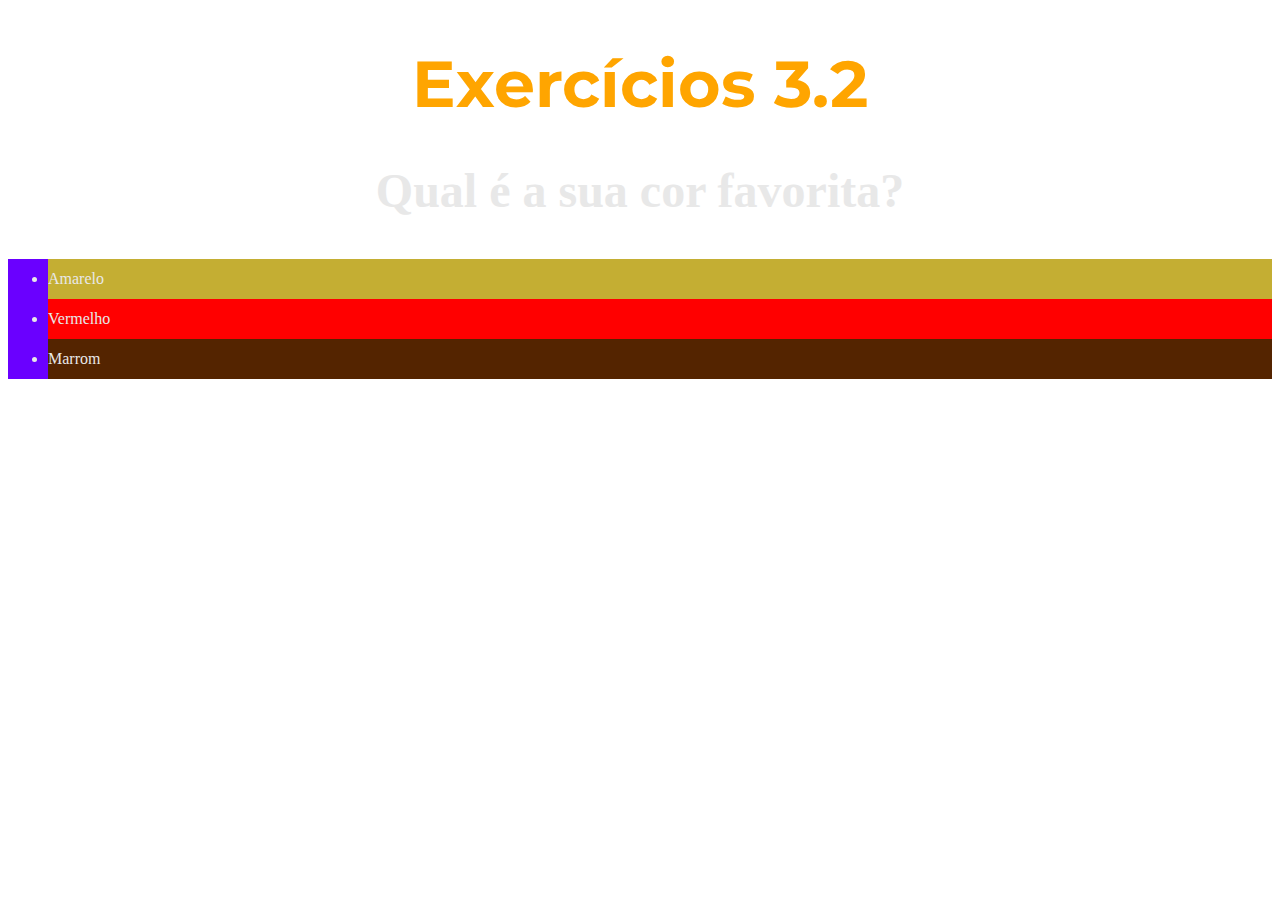
<file: index.html>
<!DOCTYPE html>
<html lang="pt-br">
  <head>
    <meta charset="UTF-8">
    <link rel="preconnect" href="https://fonts.gstatic.com">
    <link href="https://fonts.googleapis.com/css2?family=Montserrat:ital,wght@0,100;0,200;0,300;0,400;0,500;0,600;0,700;0,800;0,900;1,100;1,200;1,300;1,400;1,500;1,600;1,700;1,800;1,900&display=swap" rel="stylesheet">
    <title>CSS Basico</title>
    <link rel="stylesheet" type= "text/CSS" href="style.css">
  </head>
  <body>
    <h1>Exercícios 3.2</h1>
    <p class="p-ul">Qual é a sua cor favorita?</p>
    <ul class="p-ul">
      <li id="amarelo">Amarelo</li>
      <li id="vermelho">Vermelho</li>
      <li id="marrom">Marrom</li>
    </ul>

    <!-- Exercícios
     1 - Modifique o tamanho do h1 para 65 pixels
     2 - Modifique a cor do texto do h1 para laranja
     3 - Modifique a cor de fundo da lista não ordenada
     4 - Crie uma classe para modificar a cor de fundo da tag p e da ul ao mesmo tempo
    -->
    <!-- Exercícios
     1 - Modifique o família do h1 para sans-serif
     2 - Deixe o parágrafo com o font-weight 600
     3 - Modifique o font-size do body para 16px
     4 - Coloque o tamanho do parágrafo com o tamanho de 3 vezes o padrão do body
     5 - Explore as propriedades font-style, line-height, text-align e text-decoration
     6 - Troque a cor de fundo de cada item da lista para a cor correspondente ao texto
    -->
    <!-- Exercícios
      Coloque todo o CSS criado até agora nos exercícios anteriores em um arquivo externo.
    -->
  </body>
</html>
</file>
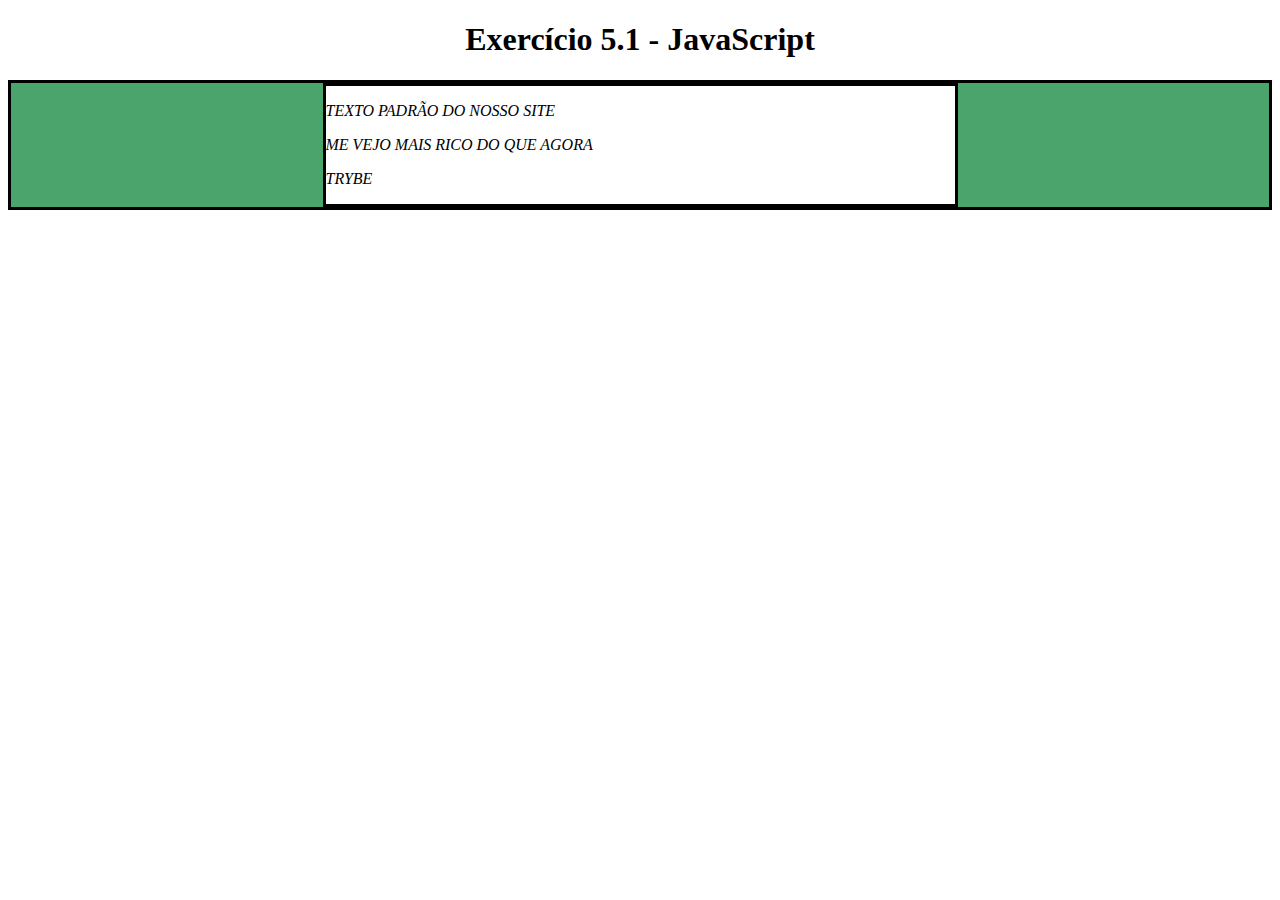
<file: trybe-exercises/exercises/exercises/javascrip-dom-eventos-e-web-storage_1/index.html>
<!DOCTYPE html>
<html>
  <head>
    <meta charset="UTF-8" />
    <meta name="viewport" content="width=device-width" />
    <title>Exercício 5.1</title>

    <style>
      div {
        border-color: black;
        border-style: solid;
      }
      .title {
        text-align: center;
      }

      .main-content {
        background-color: yellow;
      }

      .main-content .center-content {
        background-color: red;
        width: 50%;
        margin: 0 auto;
      }

      .main-content .center-content p {
        font-style: italic;
      }
    </style>
  </head>
  <body>
    <h1 class="title">Exercício 5.1 - JavaEscripito </h1>
    <div class="main-content">
      <div class="center-content">
        <p>Texto padrão do nosso site</p>
        <p>-----</p>
        <p>Trybe</p>
      </div>
    </div>
    <script>
        /*
        Aqui você vai modificar os elementos já existentes utilizando apenas as funções:
        - document.getElementById()
        - document.getElementsByClassName()
        - document.getElementsByTagName()
        1. Crie uma função que mude o texto na tag <p> para uma descrição de como você se vê daqui a 2 anos. (Não gaste tempo pensando no texto e sim realizando o exercício)
        2. Crie uma função que mude a cor do quadrado amarelo para o verde da Trybe (rgb(76,164,109)).
        3. Crie uma função que mude a cor do quadrado vermelho para branco.
        4. Crie uma função que corrija o texto da tag <h1>.
        5. Crie uma função que modifique todo o texto da tag <p> para maiúsculo.
        6. Crie uma função que exiba o conteúdo de todas as tags <p> no console.
        */
        
        //1
        document.getElementsByTagName('p')[1].innerHTML = 'me vejo mais rico do que agora'
        //2
        document.getElementsByClassName('main-content')[0].style.backgroundColor = 'rgb(76,164,109)' 
        //3
        document.getElementsByClassName('center-content')[0].style.backgroundColor = 'white'  
        //4
        document.getElementsByTagName('h1')[0].innerHTML = 'Exercício 5.1 - JavaScript'
        //5
        document.getElementsByTagName('div')[0].style.textTransform = "uppercase";
        //6
        let exibirParagrafo = document.getElementsByTagName('p');
        for (let index = 0; index < exibirParagrafo.length; index += 1){
            console.log(exibirParagrafo[index].innerHTML);
        }
    </script>
  </body>
</html>
</file>
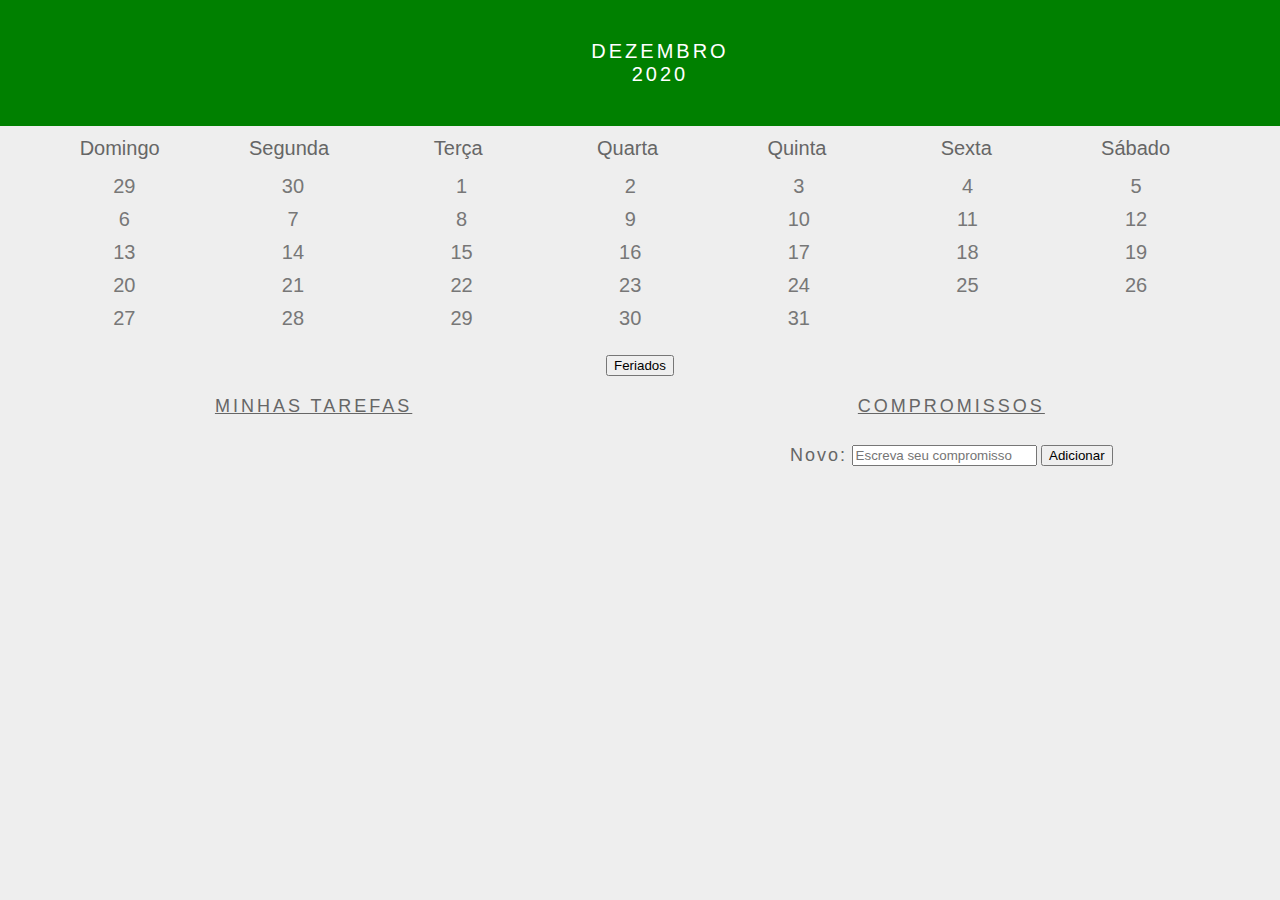
<file: trybe-exercises/exercises/exercises/javascript-dom-eventos-e-web-storage_3/index.html>
<!DOCTYPE html>
<html>
  <head>
    <link rel="stylesheet" href="style.css">
    <meta charset="UTF-8" />
    <meta name="viewport" content="width=device-width" />
    <title>Calendar</title>
  </head>
  <body>
    <header class="month-container">
      <ul>
        <li id="month">Dezembro</li>
        <li id="year">2020</li>
      </ul>
    </header>
    <div class="week-days-container">
      <ul class="week-days">
      </ul>
    </div>
    <div class="days-container">
      <ul id="days">
      </ul>
    </div>
    <div class="buttons-container">
    </div>
    <section class="tasks-container">
      <div class="my-tasks">
        <h3>MINHAS TAREFAS</h3>
      </div>
      <div class="input-container">
        <h3>COMPROMISSOS</h3>
        <label for="task-input">Novo:</label>
        <input type="text"
          id="task-input"
          placeholder="Escreva seu compromisso"
        >
        <button id="btn-add">Adicionar</button>
      </div>
      <div class="task-list-container">
        <ul class="task-list">
        </ul>
      </div>
    </section>
    <script src="script.js"></script>
  </body>
</html>
</file>
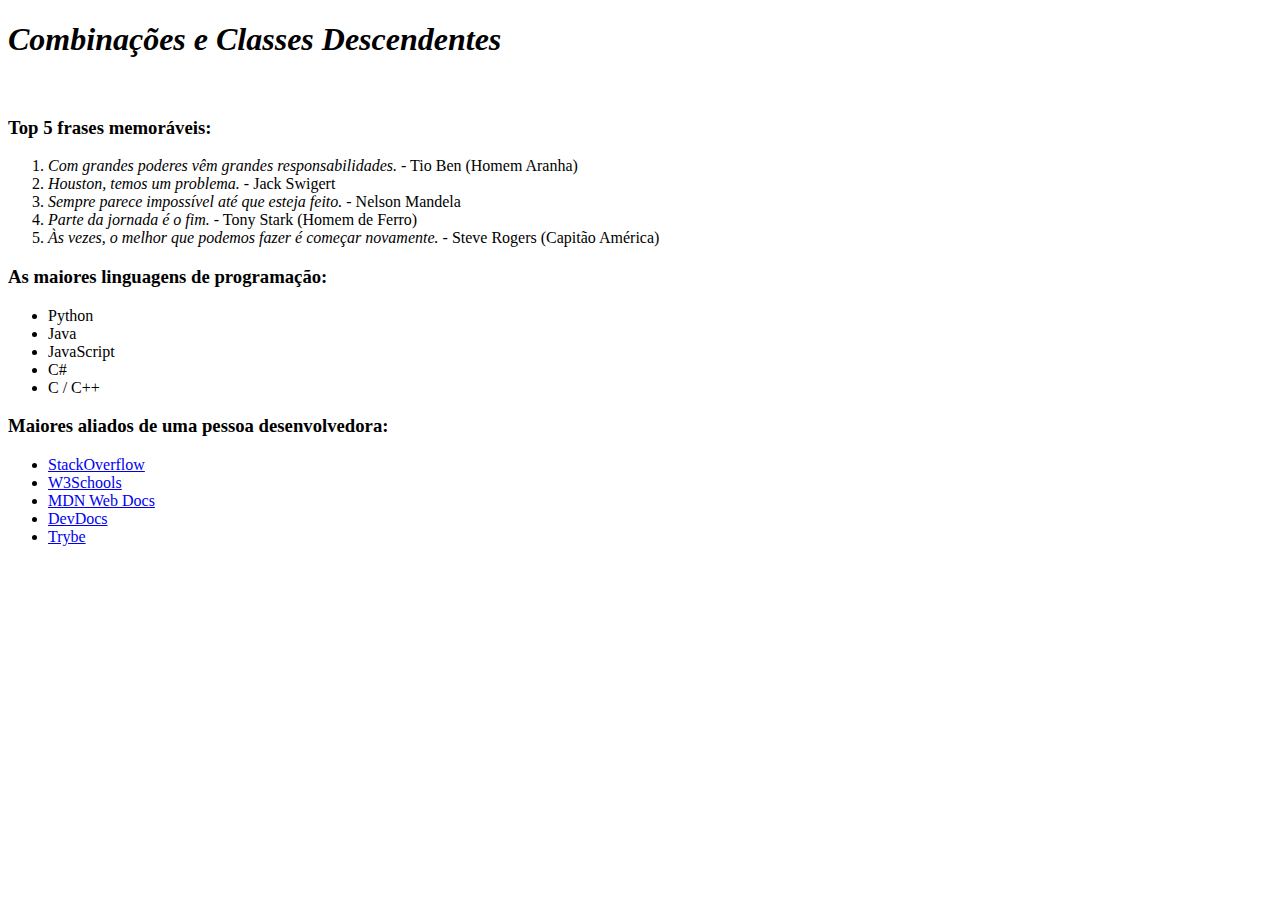
<file: trybe-exercises/exercises/bloco_3/dia_3/Cominações e Classes Descendentes/index.html>
<!DOCTYPE html>
<html lang="pt-br">
  <head>
    <meta charset="UTF-8">
    <link rel="stylesheet" href="style.css">
    <title>#GoTrybe</title>
  </head>
  <body>
    <h1><em>Combinações e Classes Descendentes</em></h1>
    <br />
    <h3>Top 5 frases memoráveis:</h3>
    <ol>
      <li><em>Com grandes poderes vêm grandes responsabilidades.</em> - Tio Ben (Homem Aranha)</li>
      <li><em>Houston, temos um problema.</em> - Jack Swigert</li>
      <li><em>Sempre parece impossível até que esteja feito.</em> - Nelson Mandela</li>
      <li><em>Parte da jornada é o fim.</em> - Tony Stark (Homem de Ferro)</li>
      <li><em>Às vezes, o melhor que podemos fazer é começar novamente.</em> - Steve Rogers (Capitão América)</li>
    </ol>
    <h3>As maiores linguagens de programação:</h3>
    <ul>
      <li>Python</li>
      <li>Java</li>
      <li>JavaScript</li>
      <li>C#</li>
      <li>C / C++</li>
    </ul>
    <h3>Maiores aliados de uma pessoa desenvolvedora:</h3>
    <ul>
      <li>
        <a href="https://pt.stackoverflow.com/">StackOverflow</a>
      </li>
      <li>
        <a href="https://www.w3schools.com/">W3Schools</a>
      </li>
      <li>
        <a href="https://developer.mozilla.org/pt-BR/">MDN Web Docs</a>
      </li>
      <li>
        <a href="https://devdocs.io/">DevDocs</a>
      </li>
      <li>
        <a href="https://app.betrybe.com/">Trybe</a>
      </li>
    </ul>
  </body>
</html>
</file>
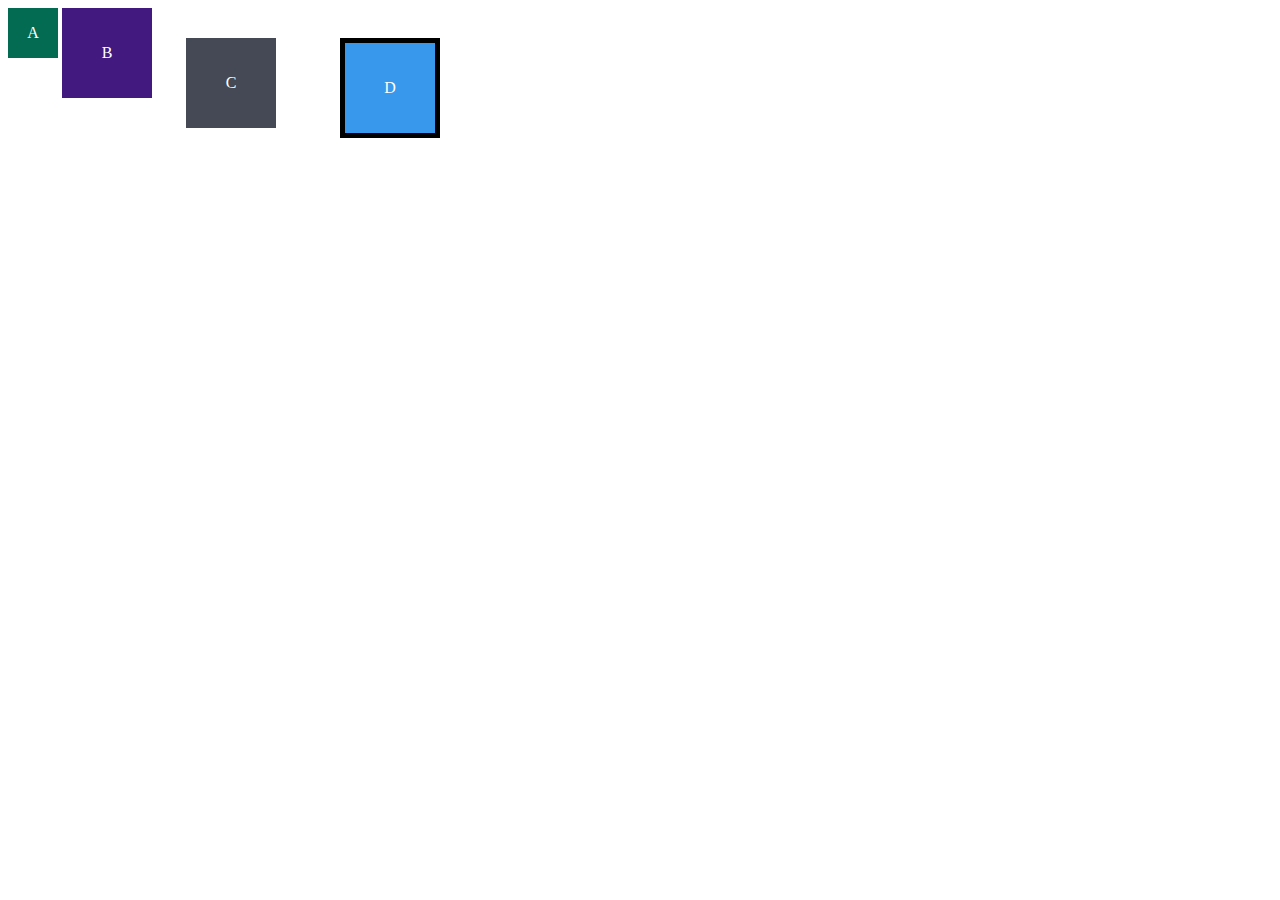
<file: trybe-exercises/exercises/bloco_3/dia_3/Modelo de Caixas - CSS/index.html>
<!DOCTYPE html>
<html lang="en">
<head>
  <meta charset="UTF-8">
  <meta name="viewport" content="width=device-width, initial-scale=1.0">
  <title>Exercício de Fixação: box model</title>
  <link rel="stylesheet" href="style.css">
</head>
<body>
  <div class="caixa width-and-height" style="background: #036b52">A</div>
  <div class="caixa width-and-height padding" style="background: #41197f;">B</div>
  <div class="caixa width-and-height padding margin" style="background: #444955">C</div>
  <div class="caixa width-and-height padding margin border" style="background: #3898EC">D</div>
</body>
</html>
</file>
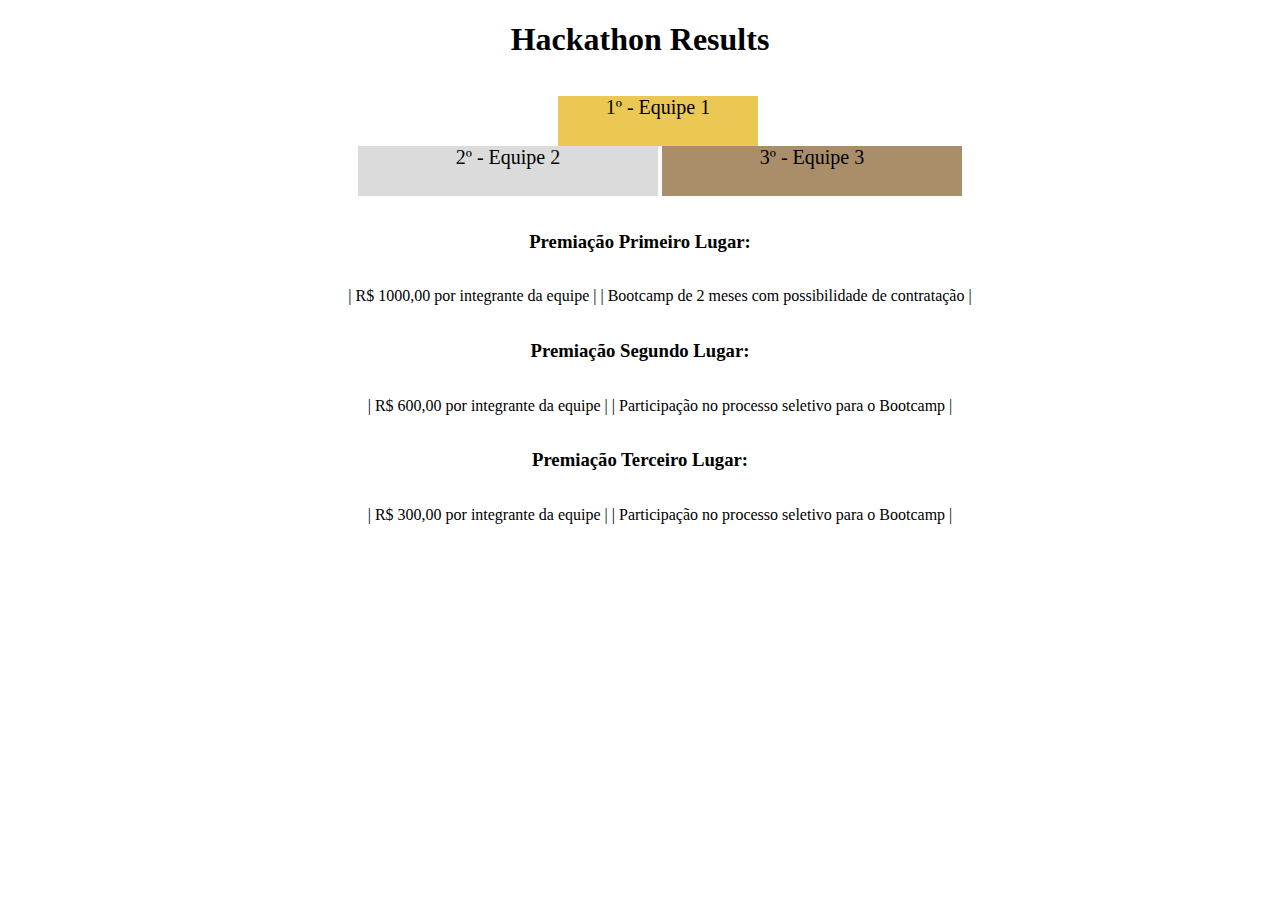
<file: trybe-exercises/exercises/bloco_3/dia_4/Elementos de bloco e elemetos inline/index.html>
<!DOCTYPE html>
<html lang="en">
<head>
    <meta charset="UTF-8">
    <meta http-equiv="X-UA-Compatible" content="IE=edge">
    <meta name="viewport" content="width=device-width, initial-scale=1.0">
    <link rel="stylesheet" href="style.css">
    <title>Ranking</title>
</head>
<body>
    <header>
      <h1>Hackathon Results</h1>
    </header>
    <section>
      <ul>
        <li class="first">1º - Equipe 1</li>
        <li class="second">2º - Equipe 2</li>
        <li class="third">3º - Equipe 3</li>
      </ul>
    </section>
    <section>
      <h3>Premiação Primeiro Lugar:</h3>
      <ul>
        <li>| R$ 1000,00 por integrante da equipe |</li>
        <li>| Bootcamp de 2 meses com possibilidade de contratação |</li>
      </ul>
      <h3>Premiação Segundo Lugar:</h3>
      <ul>
        <li>| R$ 600,00 por integrante da equipe |</li>
        <li>| Participação no processo seletivo para o Bootcamp |</li>
      </ul>
      <h3>Premiação Terceiro Lugar:</h3>
      <ul>
        <li>| R$ 300,00 por integrante da equipe |</li>
        <li>| Participação no processo seletivo para o Bootcamp |</li>
      </ul>
    </section>
  </body>
</html>
</html>
</file>
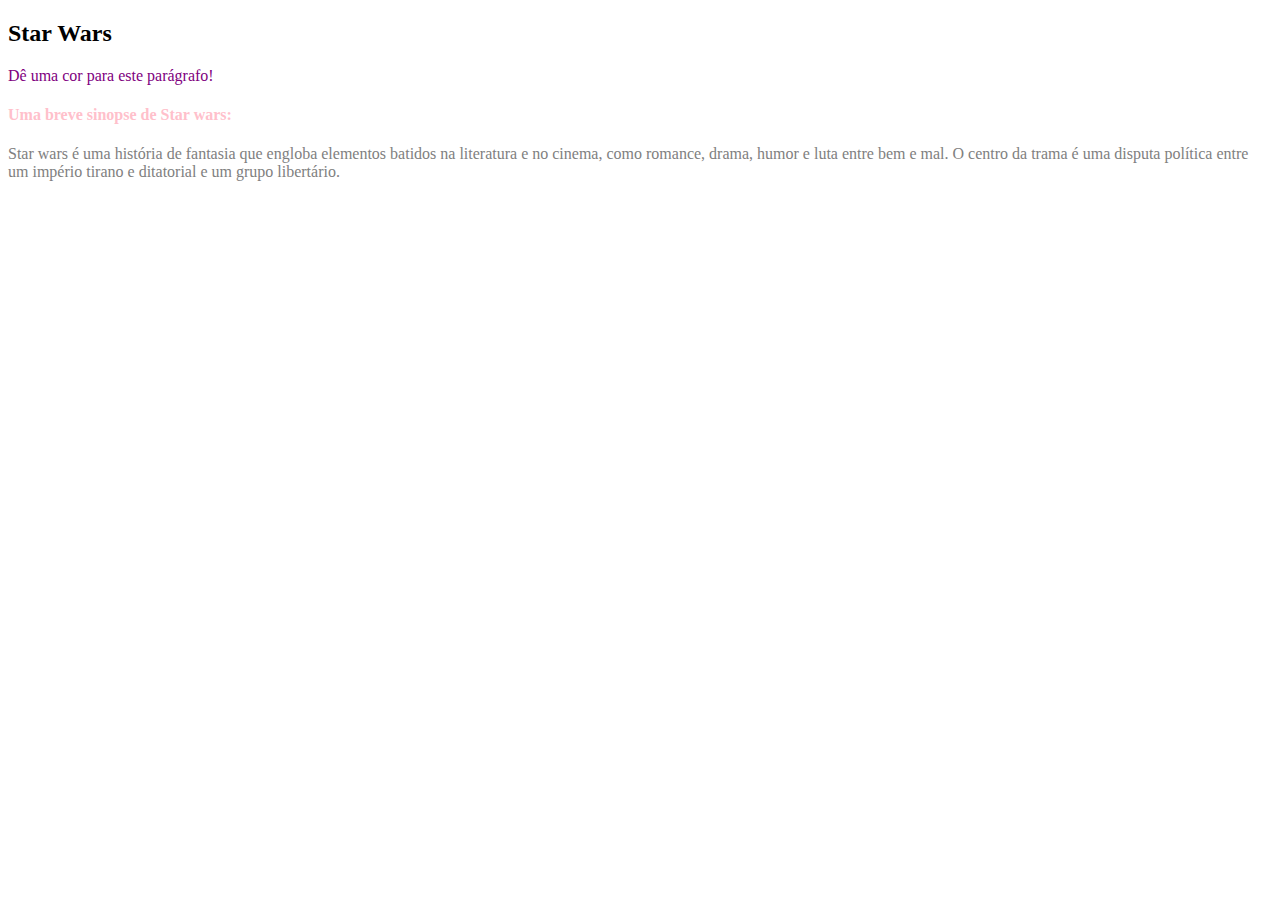
<file: trybe-exercises/exercises/bloco_5/dia_1/javascript-DOM-e-seletores/index.html>
<!DOCTYPE html>
<html>
  <body>
    <h2 id="page-title">Título</h2>
    <p class = 'estilo' id="paragraph">Dê uma cor para este parágrafo!</p>
    <h4 id="subtitle">Subtítulo</h4>
    <p class='estilo' id="second-paragraph">Segundo parágrafo!</p>
    <script>
      var paragraph = document.getElementById("paragraph");
      paragraph.style.color = "purple";
      document.getElementById('page-title').innerText = 'Star Wars';
      document.getElementById('subtitle').innerText = 'Uma breve sinopse de Star wars:'
      document.getElementById('second-paragraph').innerText = 'Star wars é uma história de fantasia que engloba elementos batidos na literatura e no cinema, como romance, drama, humor e luta entre bem e mal. O centro da trama é uma disputa política entre um império tirano e ditatorial e um grupo libertário.'
      document.getElementsByClassName('estilo')[0, 1].style.color = 'grey'
      document.getElementsByTagName('h4')[0].style.color = 'pink'
    </script>
  </body>
</html>
</file>
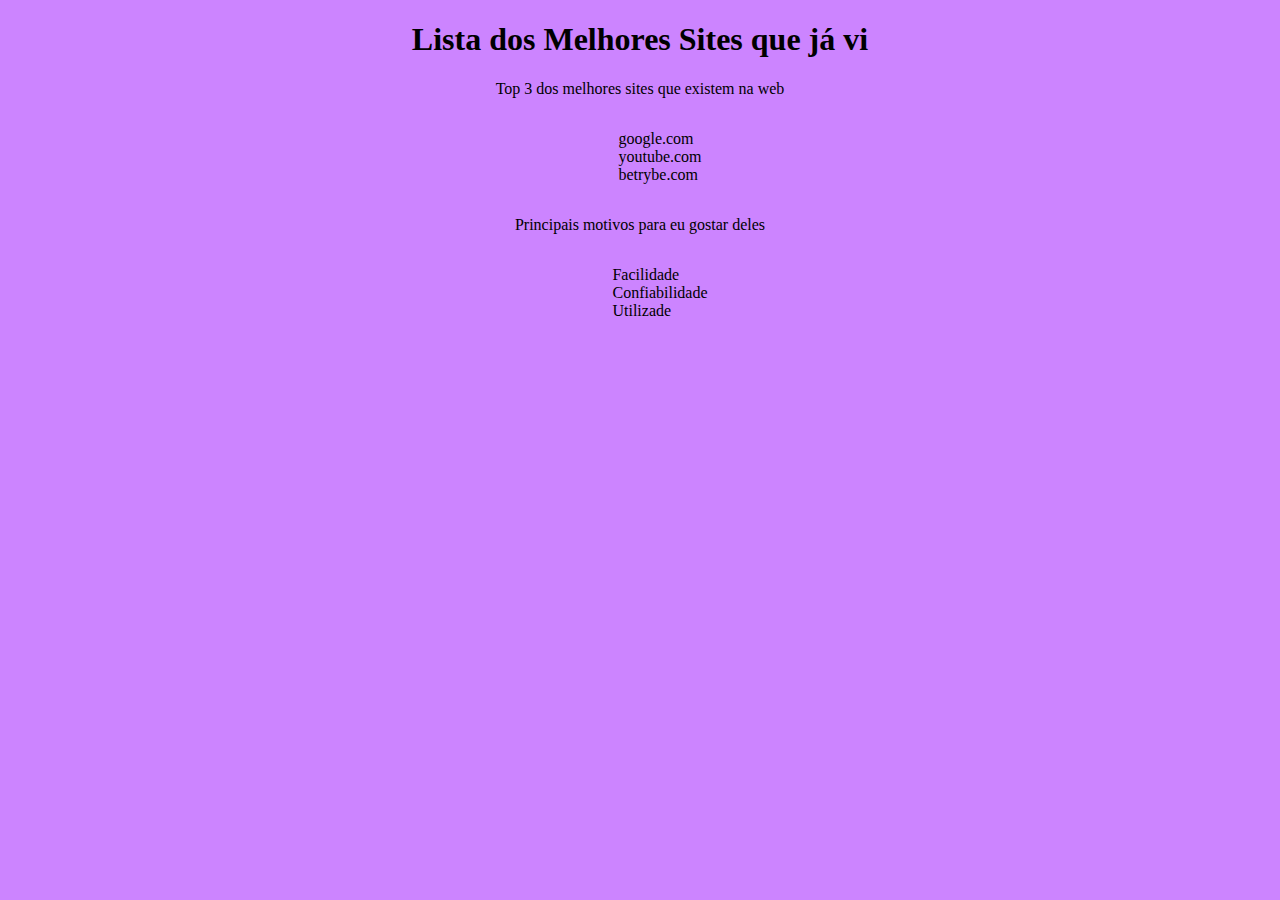
<file: trybe-exercises/exercises/bloco_3/dia_3/Agrupamento de Seletores e Pseudoclasses/exercicio-1/index.html>
<!DOCTYPE html>
<html lang="pt-br">
  <head>
    <meta charset="UTF-8">
    <title>Agrupando Seletores</title>
    <link rel="stylesheet" href="style.css">
  </head>
  <body>
    <h1>Lista dos Melhores Sites que já vi</h1>
    <p>Top 3 dos melhores sites que existem na web</p>
    <div class="center">
        <ol>
            <li>google.com</li>
            <li>youtube.com</li>
            <li>betrybe.com</li>
        </ol>
    </div>
    <!-- EXERCÍCIOS

      1. Adicione uma lista ordenada dos 3 melhores sites que você conhece.
      2. Crie um arquivo no mesmo diretório e nomeie-o de 'style.css'.
      3. Nesse arquivo .css, adicione os estilos para que:
        3.1 O texto das tags 'h1' e 'p' estejam centralizados.
        3.2 A cor de fundo da sua lista mude quando o cursor estiver sobre o item.
        3.3 A fonte do item mude quando ele for clicado.

    -->
    <p>Principais motivos para eu gostar deles</p>
    <div class="center">
        <ul>
            <li>Facilidade</li>
            <li>Confiabilidade</li>
            <li>Utilizade</li>
        </ul>
    </div>
    <!-- EXERCÍCIOS

      1. Adicione uma lista não ordenada com, pelo menos, 3 características que você gosta.
      2. No 'style.css', adicione a propriedade 'list-style: none' para ambas as listas.

    -->
  </body>
</html>
</file>
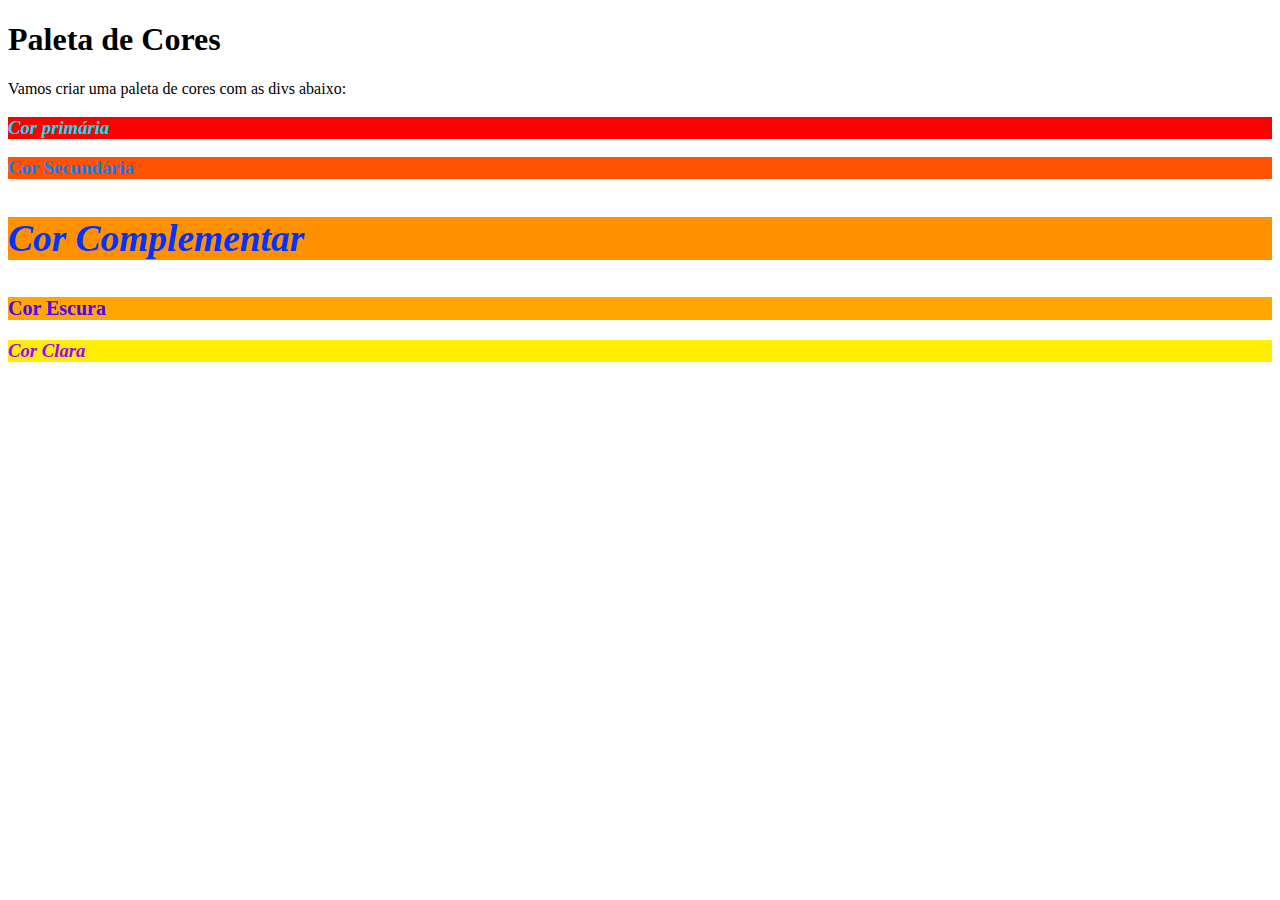
<file: trybe-exercises/exercises/bloco_3/dia_3/Agrupamento de Seletores e Pseudoclasses/exercicio-2/index.html>
<!DOCTYPE html>
<html lang="pt-br">
  <head>
  <meta charset="UTF-8">
  <title>Pseudoclasses</title>
  <link rel="stylesheet" href="style.css">
  </head>
  <body>
    <h1>Paleta de Cores</h1>
    <p>Vamos criar uma paleta de cores com as divs abaixo:</p>
    <div>
      <h3>Cor primária</h3>
    </div>
    <div>
      <h3>Cor Secundária</h3>
    </div>
    <div>
      <h3>Cor Complementar</h3>
    </div>
    <div>
      <h3>Cor Escura</h3>
    </div>
    <div>
      <h3>Cor Clara</h3>
    </div>
    <!-- EXERCÍCIOS

      1. Estilize as divs para que, ao passar o cursor por cima das mesmas, elas
      ganhem uma borda.
      2. Faça cada div ter uma cor própria.
      3. Estilize cada uma das tags <h3>.
      4. Faça a terceira div ser maior que as demais.
      5. Deixe as tags ímpares <h3> com o texto em itálico.

    -->
  </body>
</html>
</file>
<file: style.css>
h1{
            color: orange;
            font-family: montserrat, sans-serif;
            font-size: 65px;
            text-align: center;
        }
        body{
            background-image: url(https://images.pexels.com/photos/3062705/pexels-photo-3062705.jpeg?auto=compress&cs=tinysrgb&dpr=2&h=650&w=940);
            font-size: 16px;
        }
        ul{
            background-color: rgb(106, 0, 255);
        }
        .p-ul{
            color: rgb(232, 232, 232);
            line-height: 40px;
        }
        p{
            font-size: 3em;
            font-weight: 600;
            text-align: center;
        }
        #amarelo{
            background-color: rgb(196, 174, 51);
        }
        #vermelho{
            background-color: red;
        }
        #marrom{
            background-color: rgb(84, 36, 0);
        }
</file>
<file: trybe-exercises/exercises/exercises/javascript-dom-eventos-e-web-storage_3/style.css>
* {
    margin: 0;
  }
  
  body {
    font-family: Verdana, Geneva, Tahoma, sans-serif;
    background-color: #eee;
  }
  
  button {
    margin: 20px;
  }
  
  #btn-add {
    margin: 0;
  }
  
  .buttons-container {
    background-color: #eee;
    display: inline-block;
    text-align: center;
    width: 100%;
  }
  
  #days {
    margin: 0;
  }
  
  #days li {
    color: #777;
    display: inline-block;
    font-size:20px;
    margin: 5px 0;
    text-align: center;
    vertical-align: middle;
    width: 13.6%;
  }
  
  .input-container {
    width: 49%;
    height: 100px;
    display: inline-block;
  }
  
  input {
    margin-top: 8px;
  }
  
  label {
    color: #666;
    font-size: 18px;
    font-weight: 500;
    letter-spacing: 2px;
    vertical-align: middle;
  }
  
  .month-container {
    background: green;
    padding: 40px 25px;
    text-align: center;
  }
  
  .month-container ul li {
    color:white;
    font-size: 20px;
    letter-spacing: 3px;
    list-style-type: none;
    text-transform: uppercase;
  }
  
  .my-tasks {
    clear: both;
    float: left;
    height: 100px;
    vertical-align: middle;
    width: 49%;
  }
  
  .my-tasks div {
    border: 1px solid black;
    border-radius: 100%;
    box-shadow: 0 4px 8px 0 rgba(0, 0, 0, 0.2), 0 6px 20px 0 rgba(0, 0, 0, 0.19);
    display: inline-block;
    height: 35px;
    margin-left: 10px;
    vertical-align: middle;
    width: 35px;
  }
  
  .my-tasks div:hover {
    height: 45px;
    width: 45px;
  }
  
  .my-tasks span {
    color: #666;
    font-size: 18px;
    font-weight: 500;
    letter-spacing: 3px;
    padding-bottom: 10px;
    vertical-align: middle;
  }
  
  .tasks-container {
    height: 130px;
    justify-content: center;
    text-align: center;
    width: 100%;
  }
  
  .tasks-container h3 {
    color: #666;
    font-size: 18px;
    font-weight: 500;
    margin-bottom: 20px;
    text-decoration: underline;
    letter-spacing: 3px;
  }
  
  .task-list {
    margin-top: 20px;
  }
  
  .task-list-container {
    display: inline-block;
  }
  
  .task-list-container ul {
    list-style-type: none;
    padding: 0;
    color: #666;
    font-size: 18px;
    font-weight: 500;
    letter-spacing: 2px;
    vertical-align: middle;
  }
  
  .week-days-container {
    margin-left: 35px;
  }
  
  .week-days li {
    color: #666;
    display: inline-block;
    text-align: center;
    vertical-align: middle;
    width: 13.6%;
  }
  
  .week-days {
    font-size: 20px;
    margin: 0px;
    padding: 10px 0;
  }
</file>
<file: trybe-exercises/exercises/bloco_3/dia_3/Cominações e Classes Descendentes/style.css>
/*
 - Faça com que todos os itens de Listas Ordenadas tenham uma cor de fundo amarela. Se a numeração do item for PAR, 
 faça a cor de fonte ser verde. Se o número for considerado primo, utilize a propriedade text-transform para deixar o texto 
 maiúsculo. (Dica: combinar classes pode ser útil aqui).
 - Faça todas as tags Header (h1, h2...) possuírem cor de fonte vermelha e, se alguma delas estiver em itálico, aumente seu 
 tamanho para 40px e acrescente uma borda de 1px preta e sólida.
 - Faça todas as li's terem 20px de tamanho de fonte e, para todo texto em itálico dentro de alguma li, utilize a 
 propriedade font-weight para deixá-lo negrito.
 - Na listagem de linguagens de programação, faça com que as 3 primeiras da lista possuam cor de fonte azul e, se alguma 
 possuir "java*" no texto, utilize uma cor de fundo rosa.
 - (Bônus) Para cada link na lista de aliados da pessoa desenvolvedora, faça 
 com que ao passar o mouse sobre cada um, o texto fique em negrito e assuma a cor de fonte "temática do site"
  Dica 1: Utilize o seletor :hover para controlar o passar do mouse.
  Dica 2: Sugestão de cores padrão. StackOverflow (laranja), W3Schools (verde), MDN (preta), DevDocs (amarela), Trybe (verde).
*/
</file>
<file: trybe-exercises/exercises/bloco_3/dia_3/Modelo de Caixas - CSS/style.css>
.caixa {
    color: white;
    display: inline-block;
    line-height: 50px;
    text-align: center;
    vertical-align: top;
  }

  .width-and-height {
    height: 50px;
    width: 50px;
  }

  .padding {
  /* insira aqui um padding de 20px na classe abaixo para aplicá-lo aos itens B, C e D */
    padding: 20px;
  }

  .margin {
  /* insira aqui uma margem de 30px na classe abaixo para aplicá-la aos itens C e D */
    margin: 30px;
  }

  .border {
  /* insira aqui uma borda com valor '5px solid black' para aplicá-la ao item D */
    border: 5px solid black;
  }
</file>
<file: trybe-exercises/exercises/bloco_3/dia_4/Elementos de bloco e elemetos inline/style.css>
body{
    text-align: center;
}

h1 {
    text-align: center;
}
h3 {
    text-align: center;
}
ul {
    text-align: c;
    display: inline-block; text-align: left; 
}

li {
    display: inline-block;
}

.first {
    display: block;
    background-color: rgb(235, 200, 84);
    font-size: 20px;
    height: 50px;
    text-align: center;
    width: 200px;
    margin-left: 200px;
}

.second {
    background-color: rgb(219, 219, 219);
    font-size: 20px;
    height: 50px;
    text-align: center;
    width: 300px;
    display: inline-block;
}

.third {
    display: inline-block;
    background-color: rgb(170, 142, 106);
    font-size: 20px;
    height: 50px;
    text-align: center;
    width: 300px;
}
</file>
<file: trybe-exercises/exercises/bloco_3/dia_3/Agrupamento de Seletores e Pseudoclasses/exercicio-1/style.css>
body{
    background-color: rgba(149, 1, 255, 0.481);
}
h1, p {
    text-align: center;
}
.center{
    text-align: center;
}
ol, ul{
    display: inline-block; text-align: left;
    list-style: none;
}
li:hover{
    background-color: aqua;
}
li:active{
    color: rgb(255, 255, 255);
}
</file>
<file: trybe-exercises/exercises/bloco_3/dia_3/Agrupamento de Seletores e Pseudoclasses/exercicio-2/style.css>
body{
    background-color: rgb(255, 255, 255);
}
div:hover {
    border: solid 1px magenta;
}

div:nth-of-type(1) {
    color: rgb(0, 229, 255);
}

div:nth-of-type(2) {
    color: rgb(0, 132, 255);
}

div:nth-of-type(3) {
    color: rgb(0, 51, 255);
}

div:nth-of-type(4) {
    color: rgb(76, 0, 255);
}

div:nth-of-type(5) {
    color: rgb(162, 0, 255);
}

div:nth-of-type(1)>h3 {
    font-style: italic;
    background-color: rgb(255, 0, 0);
}

div:nth-of-type(2)>h3 {
    background-color: rgb(255, 81, 0);
}

div:nth-of-type(3)>h3 {
    background-color: rgb(255, 145, 0);
}

div:nth-of-type(4)>h3 {
    background-color: rgb(255, 166, 0);
    font-size: 20px;
}

div:nth-of-type(5)>h3 {
    background-color: rgb(255, 238, 0);
}

div:nth-of-type(3) {
    font-size: 2em;
}

div:nth-of-type(odd)>h3:nth-child(1) {
    font-style: italic;
}
</file>
